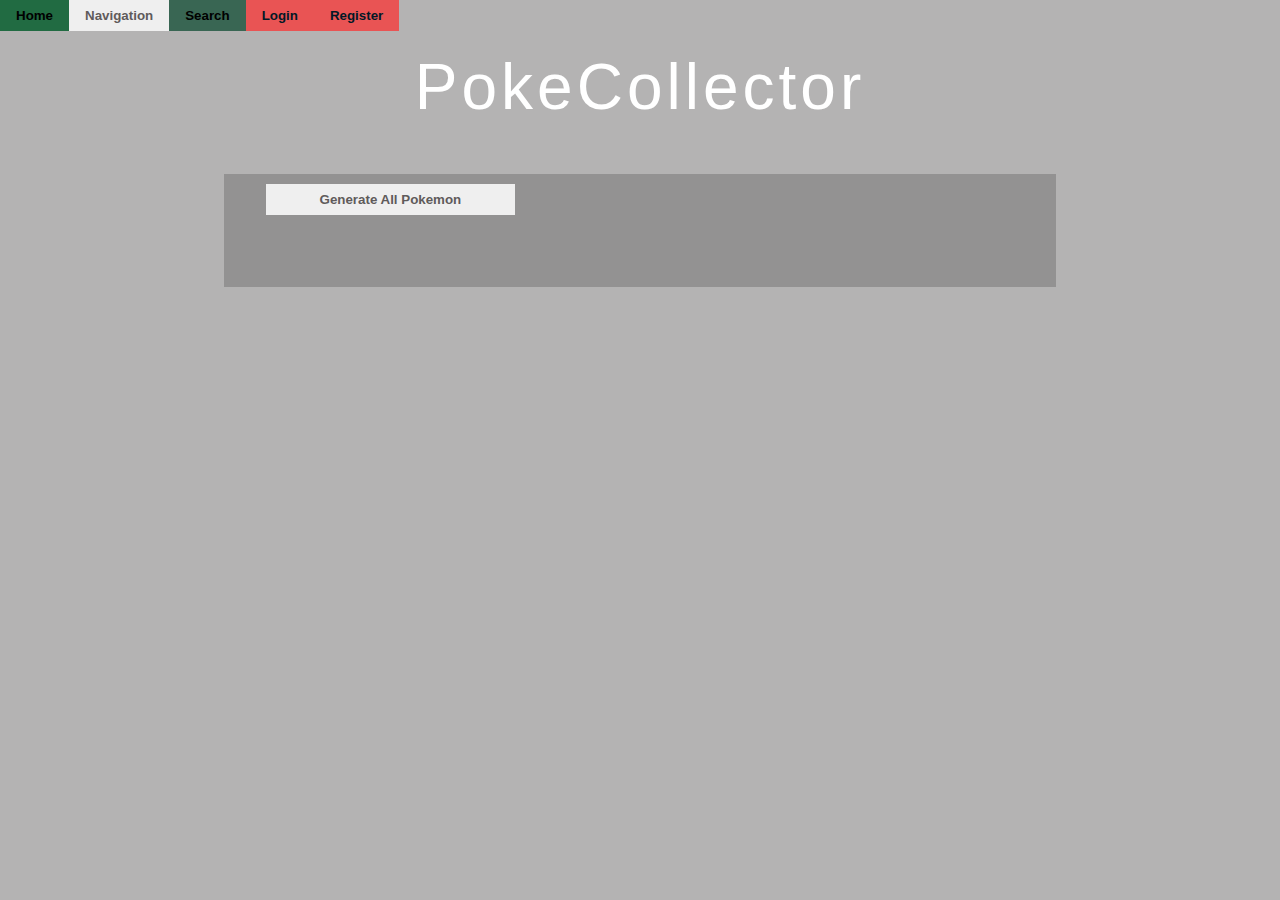
<file: src/main/Webapp/index.html>
<!DOCTYPE html>
<html lang="en">
<head>
    <meta charset="UTF-8">
    <meta name="viewport" content="width=device-width, initial-scale=1.0">
    <meta http-equiv="X-UA-Compatible" content="ie=edge">
    <title>PokeCollector</title>
    <script src="JS/index.js"></script>
    <link rel="stylesheet" href="CSS/main.css">
</head>
<body>
    <div class="navbar">
        <div class="bar">
            <button id="home"         name="home"         class="bar-item highlightButton" onclick="window.location.reload();"             type="button">Home</button>
            <button id="navigation"   name="navigation"   class="bar-item"                 onclick="location.href='/HTML/navigation.html'" type="button">Navigation</button >
            <button id="search-btn"   name="search-btn"   class="bar-item search-item"     onclick="location.href='/HTML/search.html'"     type="button">Search</button>
            <button id="login-btn"    name="login-btn"    class="bar-item logoutButton"    onclick="location.href='/login'"                type="button">Login</button>
            <button id="register-btn" name="register-btn" class="bar-item logoutButton"    onclick="location.href='/HTML/register.html'"   type="button">Register</button>
            <button id="delete-btn"   name="delete-btn"   class="bar-item logoutButton">Delete</button>
        </div>
    </div>
    <div id="header" style="padding:50px 16px">
        <h1 class="jumbo" id="header-text">PokeCollector</h1>
    </div>
    <div class="pokemon-dex">
        <div id="container">
            <div id="poke-container" class="ui cards">
                <div class="Button">
                    <button id="generate-all-pokemon" name="generate-all-pokemon" class="globalButton">Generate All Pokemon</button>
                </div>
            </div>
        </div>
    </div>
</body>
</html>
</file>
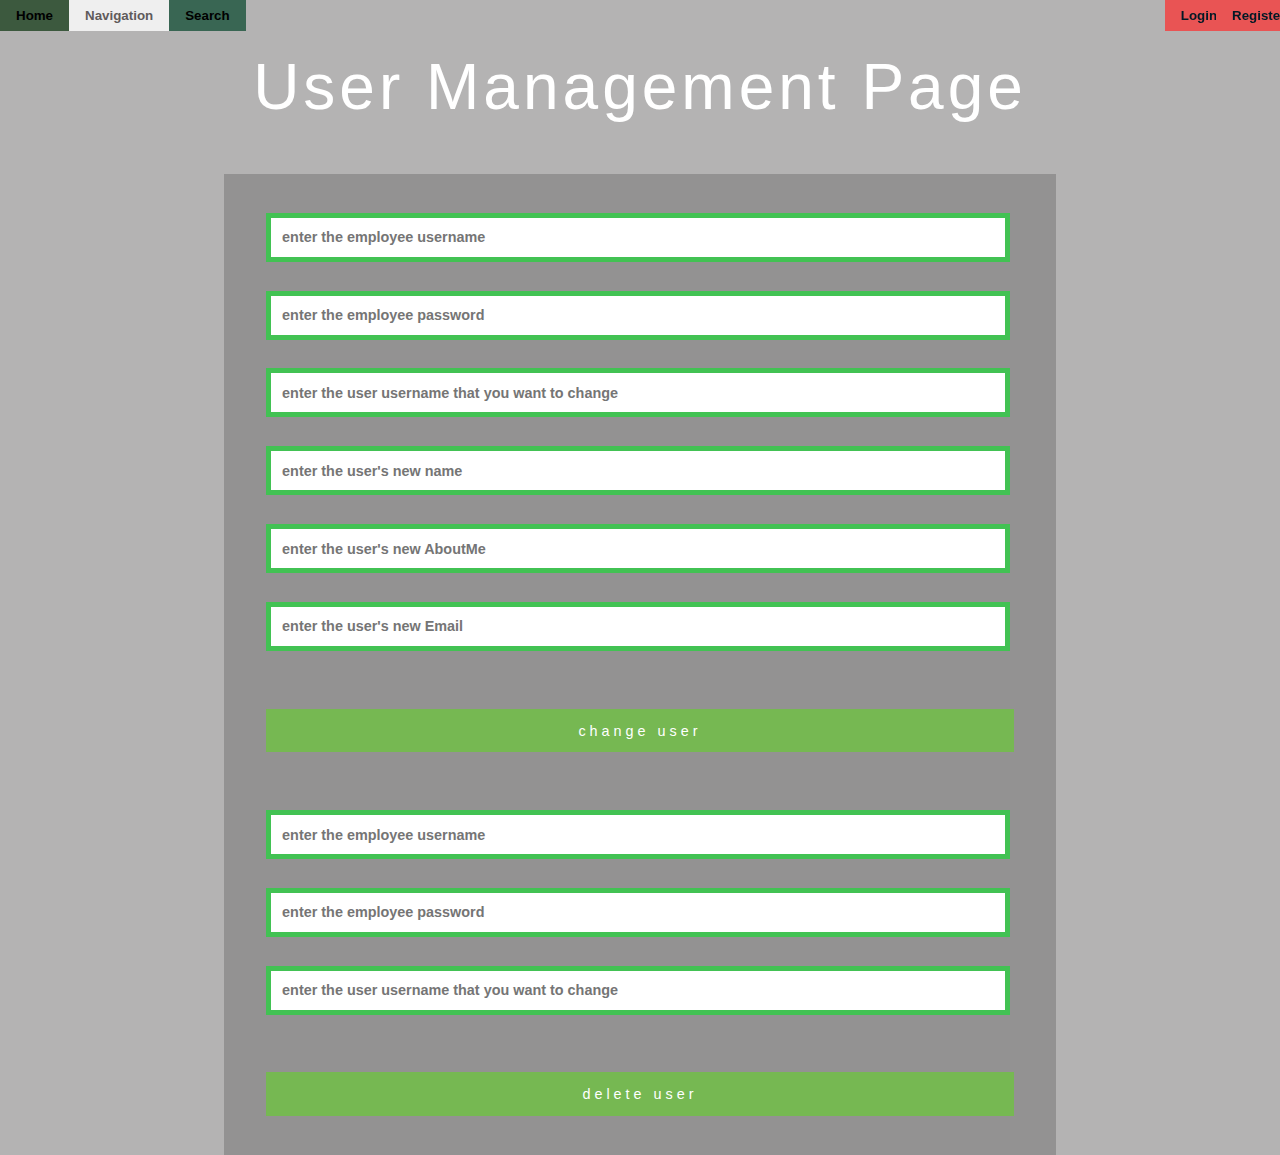
<file: src/main/Webapp/HTML/manageUsers.html>
<!DOCTYPE html>
<html lang="en">
<head>
  <meta charset="UTF-8">
  <title>PokeCollector-User Management page</title>
  <link href="../CSS/form.css" rel="stylesheet" type="text/css" media="all" />
</head>
<body>
<div class="navbar">
  <div class="bar">
    <button id="home"         name="home"         class="bar-item"                 onclick="location.href='/index.html'"           type="button">Home</button>
    <button id="navigation"   name="navigation"   class="bar-item"                 onclick="location.href='/HTML/navigation.html'" type="button">Navigation</button>
    <button id="search-btn"   name="search-btn"   class="bar-item search-item"     onclick="location.href='/HTML/search.html'"     type="button">Search</button>
    <button id="login-btn"    name="login-btn"    class="bar-item logoutButton"    onclick="location.href='/login'"                type="button">Login</button>
    <button id="register-btn" name="register-btn" class="bar-item logoutButton"    onclick="location.href='/HTML/register.html'"   type="button">Register</button>
    <button id="delete-btn"   name="delete-btn"   class="bar-item logoutButton">Delete</button>
  </div>
</div>
<div id="header" style="padding:50px 16px">
  <h1 class="jumbo" id="header-text">User Management page</h1>
</div>
<div class="pokemon-dex">
  <div id="container">
    <div id="poke-container" class="ui cards">
      <form id="POSTUserManageForm" method="post">
        <input class="text" type="text"  id="employeeUsername" name="employeeUsername" placeholder="enter the employee username" required="">
        <input class="text" type="password"  id="employeePassword" name="employeePassword" placeholder="enter the employee password" required="">
        <input class="text" type="text"  id="userUsername" name="userUsername" placeholder="enter the user username that you want to change" required="">
        <input class="text" type="text"  id="userName" name="userName" placeholder="enter the user's new name" required="">
        <input class="text" type="text"  id="userAboutMe" name="userAboutMe" placeholder="enter the user's new AboutMe" required="">
        <input class="text" type="text"  id="userEmail" name="userEmail" placeholder="enter the user's new Email" required="">
        <input type="button" value="change user" name="change" id="change">
      </form>

      <form id="DELETEUserManageForm" method="post">
        <input class="text" type="text"  id="employeeUsername1" name="employeeUsername" placeholder="enter the employee username" required="">
        <input class="text" type="password"  id="employeePassword1" name="employeePassword" placeholder="enter the employee password" required="">
        <input class="text" type="text"  id="userUsername1" name="userUsername" placeholder="enter the user username that you want to change" required="">
        <input type="button" value="delete user" name="delete" id="delete">
      </form>
    </div>
  </div>
</div>
<script>
  document.querySelector("#change").addEventListener("click", function(){
    var formData = new FormData(document.querySelector("#POSTUserManageForm"));
    var encData = new URLSearchParams(formData.entries());

    fetch("/api/emp/change/", {
      method: "POST", body: encData
    })
            .then(response => Promise.all([response.status, response.json()]))
            .then(function ([status, myJson]) {
              if (status == 200) {
                alert(myJson)
              } else {
                console.log("status was " + status)
              }
            }).catch(error => console.log(error.message));
  });
  document.querySelector("#delete").addEventListener("click", function(){
    var formData = new FormData(document.querySelector("#DELETEUserManageForm"));
    var encData = new URLSearchParams(formData.entries());

    fetch("/api/emp/remove/", {
      method: "POST", body: encData
    })
            .then(response => Promise.all([response.status, response.json()]))
            .then(function ([status, myJson]) {
              if (status == 200) {
                alert(myJson)
              } else {
                console.log("status was " + status)
              }
            }).catch(error => console.log(error.message));
  });
</script>
</body>
</html>
</file>
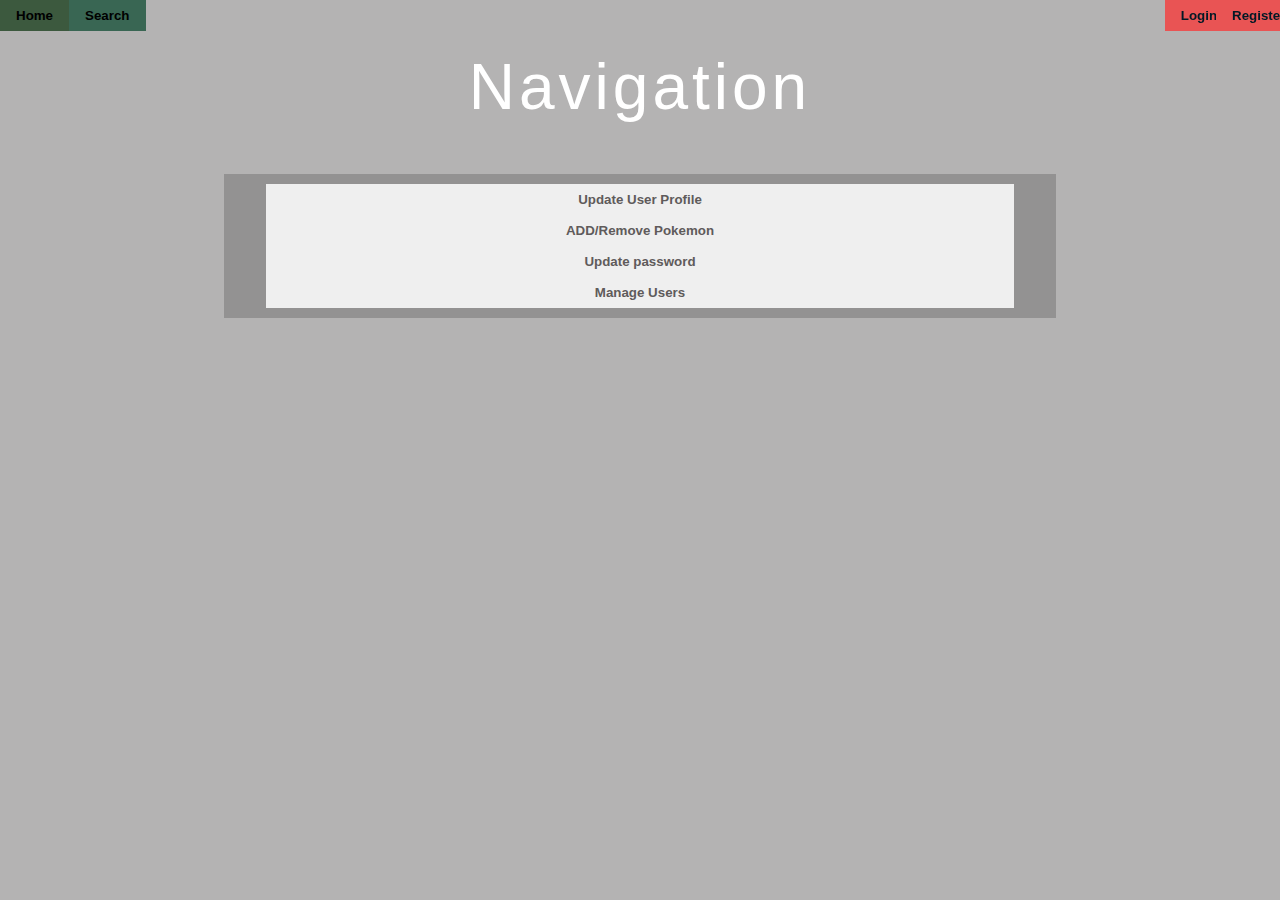
<file: src/main/Webapp/HTML/navigation.html>
<!DOCTYPE html>
<html lang="en">
<head>
    <meta charset="UTF-8">
    <title>PokeCollector-Navigation page</title>
    <link rel="stylesheet" href="../CSS/form.css">
</head>
<body>
<div class="navbar">
    <div class="bar">
        <button id="home"         name="home"         class="bar-item"                 onclick="location.href='/index.html'"         type="button">Home</button>
        <button id="search-btn"   name="search-btn"   class="bar-item search-item"     onclick="location.href='/HTML/search.html'"   type="button">Search</button>
        <button id="login-btn"    name="login-btn"    class="bar-item logoutButton"    onclick="location.href='/login'"              type="button">Login</button>
        <button id="register-btn" name="register-btn" class="bar-item logoutButton"    onclick="location.href='/HTML/register.html'" type="button">Register</button>
    </div>
</div>
<div id="header" style="padding:50px 16px">
    <h1 class="jumbo" id="header-text">Navigation</h1>
</div>
<div class="pokemon-dex">
    <div id="container">
        <div id="poke-container" class="ui cards">
            <div class="Button">
<!--                <button id="view-btn"        name="view-btn"        class="globalButton" onclick="location.href='/HTML/viewPokemon.html'" type="button">View Pokemon</button>-->
                <button id="update-btn"      name="update-btn"      class="globalButton" onclick="location.href='/HTML/update.html'" type="button">Update User Profile</button>
<!--                <button id="profile-btn"     name="profile-btn"     class="globalButton" onclick="location.href='/HTML/profile.html'" type="button">View Profile</button>-->
                <button id="pokemon-btn"     name="pokemon-btn"     class="globalButton" onclick="location.href='/HTML/pokemon.html'" type="button">ADD/Remove Pokemon</button>
                <button id="password-btn"    name="password-btn"    class="globalButton" onclick="location.href='/HTML/password.html'" type="button">Update password</button>
                <button id="manageUsers-btn" name="manageUsers-btn" class="globalButton" onclick="location.href='/HTML/manageUsers.html'" type="button">Manage Users</button>
            </div>
        </div>
    </div>
</div>
</body>
</html>
</file>
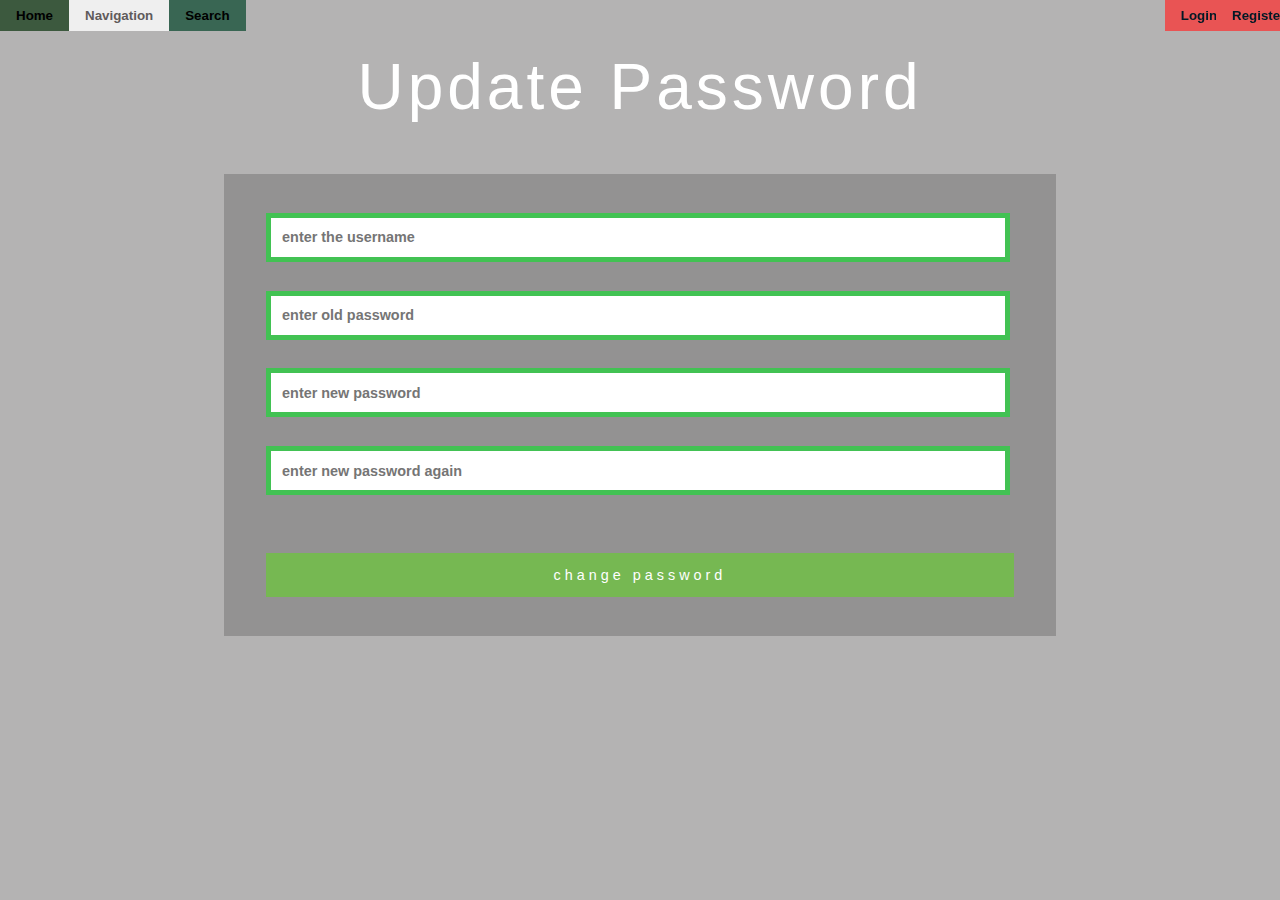
<file: src/main/Webapp/HTML/password.html>
<!DOCTYPE html>
<html lang="en">
<head>
    <meta charset="UTF-8">
    <title>PokeCollector - Password Update</title>
    <link rel="stylesheet" href="../CSS/form.css">
</head>
<body>
<div class="navbar">
    <div class="bar">
        <button id="home"         name="home"         class="bar-item"                 onclick="location.href='/index.html'"           type="button">Home</button>
        <button id="navigation"   name="navigation"   class="bar-item"                 onclick="location.href='/HTML/navigation.html'" type="button">Navigation</button>
        <button id="search-btn"   name="search-btn"   class="bar-item search-item"     onclick="location.href='/HTML/search.html'"     type="button">Search</button>
        <button id="login-btn"    name="login-btn"    class="bar-item logoutButton"    onclick="location.href='/login'"                type="button">Login</button>
        <button id="register-btn" name="register-btn" class="bar-item logoutButton"    onclick="location.href='/HTML/register.html'"   type="button">Register</button>
        <button id="delete-btn"   name="delete-btn"   class="bar-item logoutButton">Delete</button>
    </div>
</div>
<div id="header" style="padding:50px 16px">
    <h1 class="jumbo" id="header-text">Update Password</h1>
</div>
<div class="pokemon-dex">
    <div id="container">
        <div id="poke-container" class="ui cards">
            <form id="POSTPassChange" method="post">
                <input class="text" type="text"      id="username"     name="username" placeholder="enter the username" required="">
                <input class="text" type="password"  id="oldPassword"  name="oldPassword" placeholder="enter old password" required="">
                <input class="text" type="password"  id="newPassword1" name="newPassword1" placeholder="enter new password" required="">
                <input class="text" type="password"  id="newPassword2" name="newPassword2" placeholder="enter new password again" required="">
                <input type="button" value="change password" name="submit" id="submit">
            </form>
        </div>
    </div>
</div>
<script>
    document.querySelector("#submit").addEventListener("click", function(){
        var formData = new FormData(document.querySelector("#POSTPassChange"));
        var encData = new URLSearchParams(formData.entries());

        fetch("/api/user/passChange/", {
            method: "POST", body: encData
        })
            .then(response => Promise.all([response.status, response.json()]))
            .then(function ([status, myJson]) {
                if (status == 200) {
                    alert(myJson)
                } else {
                    console.log("status was " + status)
                }
            }).catch(error => console.log(error.message));
    });
</script>
</body>
</html>
</file>
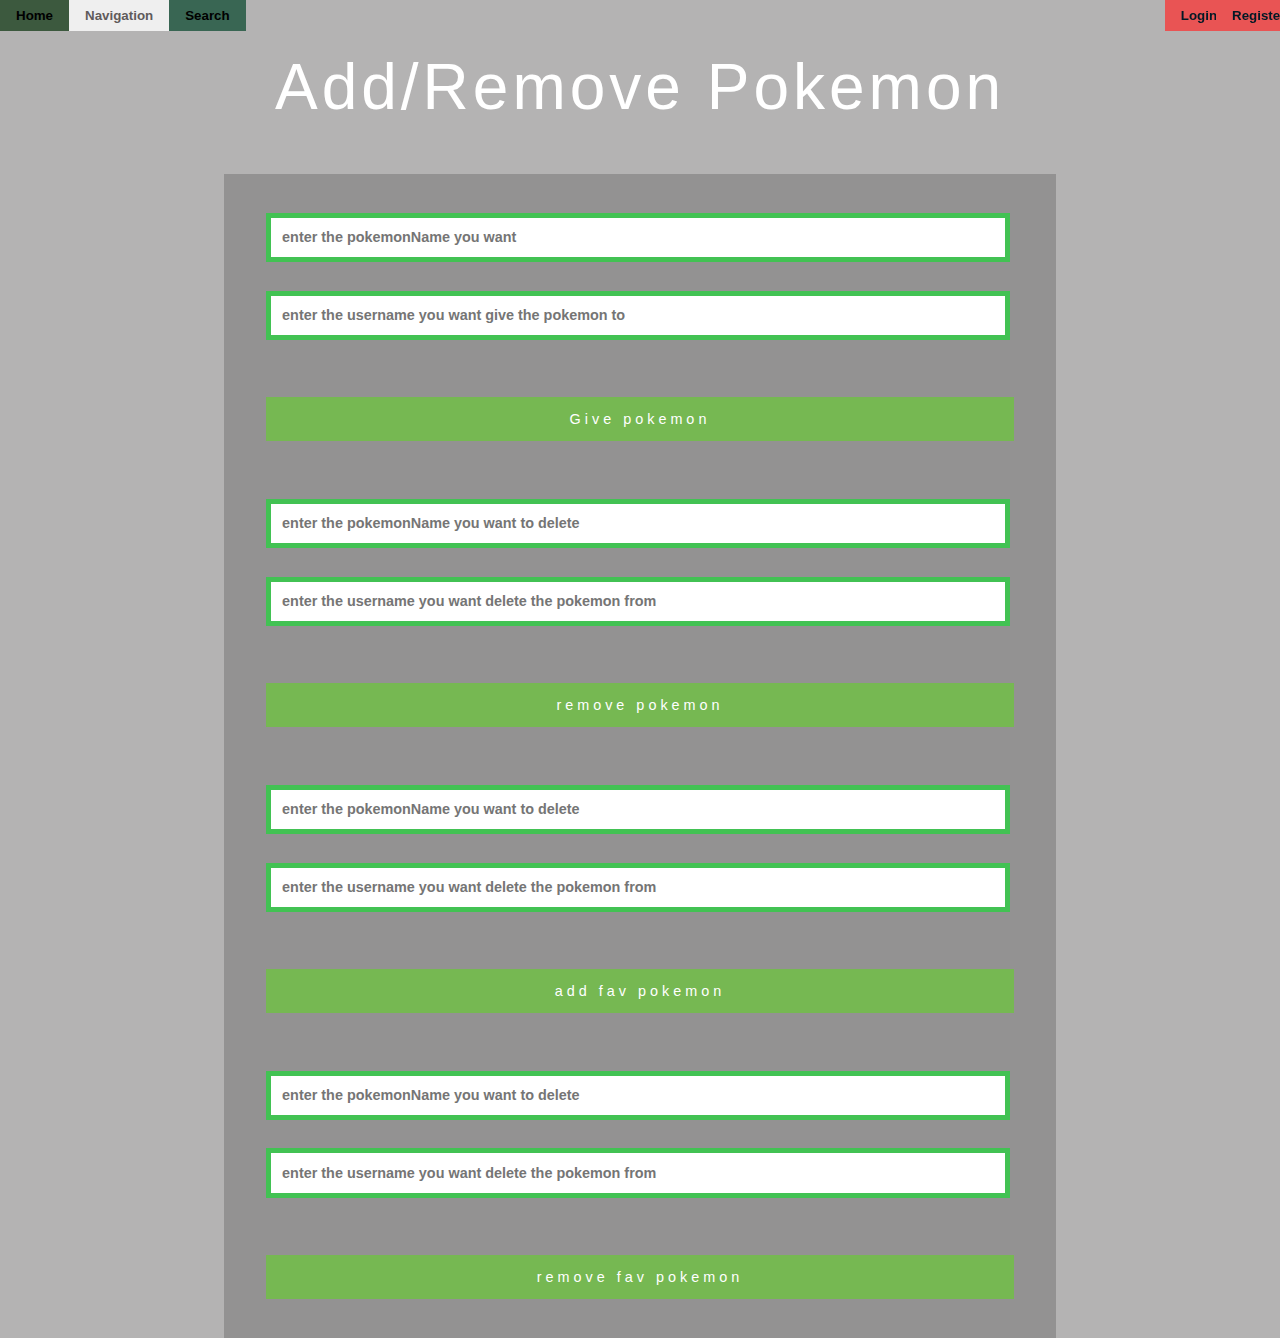
<file: src/main/Webapp/HTML/pokemon.html>
<!DOCTYPE html>
<html lang="en">
<head>
    <meta charset="UTF-8">
    <title>PokeCollector - Pokemon</title>
    <link rel="stylesheet" href="../CSS/form.css">
</head>
<body>
<div class="navbar">
  <div class="bar">
    <button id="home"         name="home"         class="bar-item"                 onclick="location.href='/index.html'"           type="button">Home</button>
    <button id="navigation"   name="navigation"   class="bar-item"                 onclick="location.href='/HTML/navigation.html'" type="button">Navigation</button>
    <button id="search-btn"   name="search-btn"   class="bar-item search-item"     onclick="location.href='/HTML/search.html'"     type="button">Search</button>
    <button id="login-btn"    name="login-btn"    class="bar-item logoutButton"    onclick="location.href='/login'"                type="button">Login</button>
    <button id="register-btn" name="register-btn" class="bar-item logoutButton"    onclick="location.href='/HTML/register.html'"   type="button">Register</button>
    <button id="delete-btn"   name="delete-btn"   class="bar-item logoutButton">Delete</button>
  </div>
</div>
<div id="header" style="padding:50px 16px">
  <h1 class="jumbo" id="header-text">Add/Remove Pokemon</h1>
</div>
<div class="pokemon-dex">
  <div id="container">
    <div id="poke-container" class="ui cards">
      <form id="POSTPokemonForm" method="post">
        <input class="text" type="text"  id="pokemonName" name="pokemonName" placeholder="enter the pokemonName you want" required="">
        <input class="text" type="text"  id="username" name="username" placeholder="enter the username you want give the pokemon to" required="">
        <input type="button" value="Give pokemon" name="give" id="give">
      </form>
      <form id="DELETEPokemonForm" method="post">
        <input class="text" type="text"  id="deletePokemonName" name="deletePokemonName" placeholder="enter the pokemonName you want to delete" required="">
        <input class="text" type="text"  id="deleteUsername" name="deleteUsername" placeholder="enter the username you want delete the pokemon from" required="">
        <input type="button" value="remove pokemon" name="delete" id="delete">
      </form>
      <form id="POSTPokemonFavForm" method="post">
        <input class="text" type="text"  id="PokemonNameFav" name="deletePokemonName" placeholder="enter the pokemonName you want to delete" required="">
        <input class="text" type="text"  id="UsernameFav" name="deleteUsername" placeholder="enter the username you want delete the pokemon from" required="">
        <input type="button" value="add fav pokemon" name="fav" id="fav">
      </form>
      <form id="DELETEPokemonFavForm" method="post">
        <input class="text" type="text"  id="deletePokemonNameFav" name="deletePokemonName" placeholder="enter the pokemonName you want to delete" required="">
        <input class="text" type="text"  id="deleteUsernameFav" name="deleteUsername" placeholder="enter the username you want delete the pokemon from" required="">
        <input type="button" value="remove fav pokemon" name="favDel" id="favDel">
      </form>
    </div>
  </div>
</div>
<script>
  document.querySelector("#give").addEventListener("click", function(){
    var formData = new FormData(document.querySelector("#POSTPokemonForm"));
    var encData = new URLSearchParams(formData.entries());

    fetch("/api/pokemon/add/", {
      method: "POST", body: encData
    })
            .then(response => Promise.all([response.status, response.json()]))
            .then(function ([status, myJson]) {
              if (status == 200) {
                alert('done')
              } else {
                console.log("status was " + status)
              }
            }).catch(error => console.log(error.message));
  });
  document.querySelector("#delete").addEventListener("click", function(){
    var formData = new FormData(document.querySelector("#DELETEPokemonForm"));
    var encData = new URLSearchParams(formData.entries());

    fetch("/api/pokemon/remove/", {
      method: "POST", body: encData
    })
            .then(response => Promise.all([response.status, response.json()]))
            .then(function ([status, myJson]) {
              if (status == 200) {
                alert('done')
              } else {
                console.log("status was " + status)
              }
            }).catch(error => console.log(error.message));
  });
  document.querySelector("#fav").addEventListener("click", function(){
    var formData = new FormData(document.querySelector("#POSTPokemonFavForm"));
    var encData = new URLSearchParams(formData.entries());

    fetch("/api/pokemon/addFav/", {
      method: "POST", body: encData
    })
            .then(response => Promise.all([response.status, response.json()]))
            .then(function ([status, myJson]) {
              if (status == 200) {
                alert('done')
              } else {
                console.log("status was " + status)
              }
            }).catch(error => console.log(error.message));
  });
  document.querySelector("#favDel").addEventListener("click", function(){
    var formData = new FormData(document.querySelector("#DELETEPokemonFavForm"));
    var encData = new URLSearchParams(formData.entries());

    fetch("/api/pokemon/removeFav/", {
      method: "POST", body: encData
    })
            .then(response => Promise.all([response.status, response.json()]))
            .then(function ([status, myJson]) {
              if (status == 200) {
                alert('done')
              } else {
                console.log("status was " + status)
              }
            }).catch(error => console.log(error.message));
  });
</script>
</body>
</html>
</file>
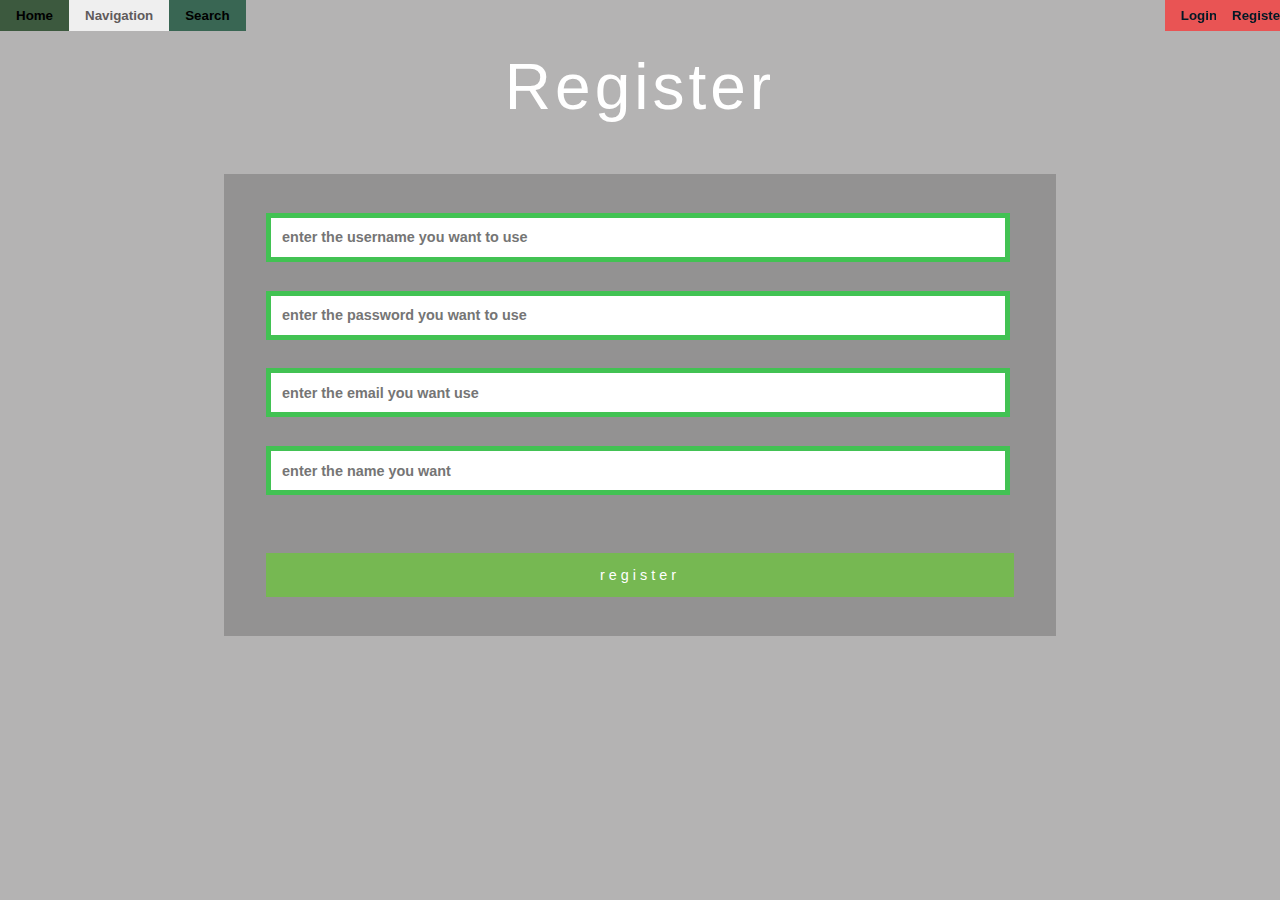
<file: src/main/Webapp/HTML/profile.html>
<!DOCTYPE html>
<html lang="en">
<head>
    <meta charset="UTF-8">
    <title>PokeCollector - view profile</title>
    <link rel="stylesheet" href="../CSS/form.css">
</head>
<body>
<div class="navbar">
    <div class="bar">
        <button id="home"         name="home"         class="bar-item"                 onclick="location.href='/index.html'"           type="button">Home</button>
        <button id="navigation"   name="navigation"   class="bar-item"                 onclick="location.href='/HTML/navigation.html'" type="button">Navigation</button>
        <button id="search-btn"   name="search-btn"   class="bar-item search-item"     onclick="location.href='/HTML/search.html'"     type="button">Search</button>
        <button id="login-btn"    name="login-btn"    class="bar-item logoutButton"    onclick="location.href='/login'"                type="button">Login</button>
        <button id="register-btn" name="register-btn" class="bar-item logoutButton"    onclick="location.href='/HTML/register.html'"   type="button">Register</button>
        <button id="delete-btn"   name="delete-btn"   class="bar-item logoutButton">Delete</button>
    </div>
</div>
<div id="header" style="padding:50px 16px">
    <h1 class="jumbo" id="header-text">Register</h1>
</div>
<div class="pokemon-dex">
    <div id="container">
        <div id="poke-container" class="ui cards">
            <form id="POSTRegisterForm" method="post">
                <input class="text" type="text"      id="username" name="username" placeholder="enter the username you want to use" required="">
                <input class="text" type="password"  id="password" name="password" placeholder="enter the password you want to use" required="">
                <input class="text" type="text"      id="email" name="email" placeholder="enter the email you want use" required="">
                <input class="text" type="text"      id="name" name="name" placeholder="enter the name you want" required="">
                <input type="button" value="register" name="register" id="register">
            </form>
        </div>
    </div>
</div>
<script>
    document.querySelector("#register").addEventListener("click", function(){
        var formData = new FormData(document.querySelector("#POSTRegisterForm"));
        var encData = new URLSearchParams(formData.entries());

        fetch("/api/user/create/", {
            method: "POST", body: encData
        })
            .then(response => Promise.all([response.status, response.json()]))
            .then(function ([status, myJson]) {
                if (status == 200) {
                    alert(myJson)
                } else {
                    console.log("status was " + status)
                }
            }).catch(error => console.log(error.message));
    });
</script>
</body>
</html>
</file>
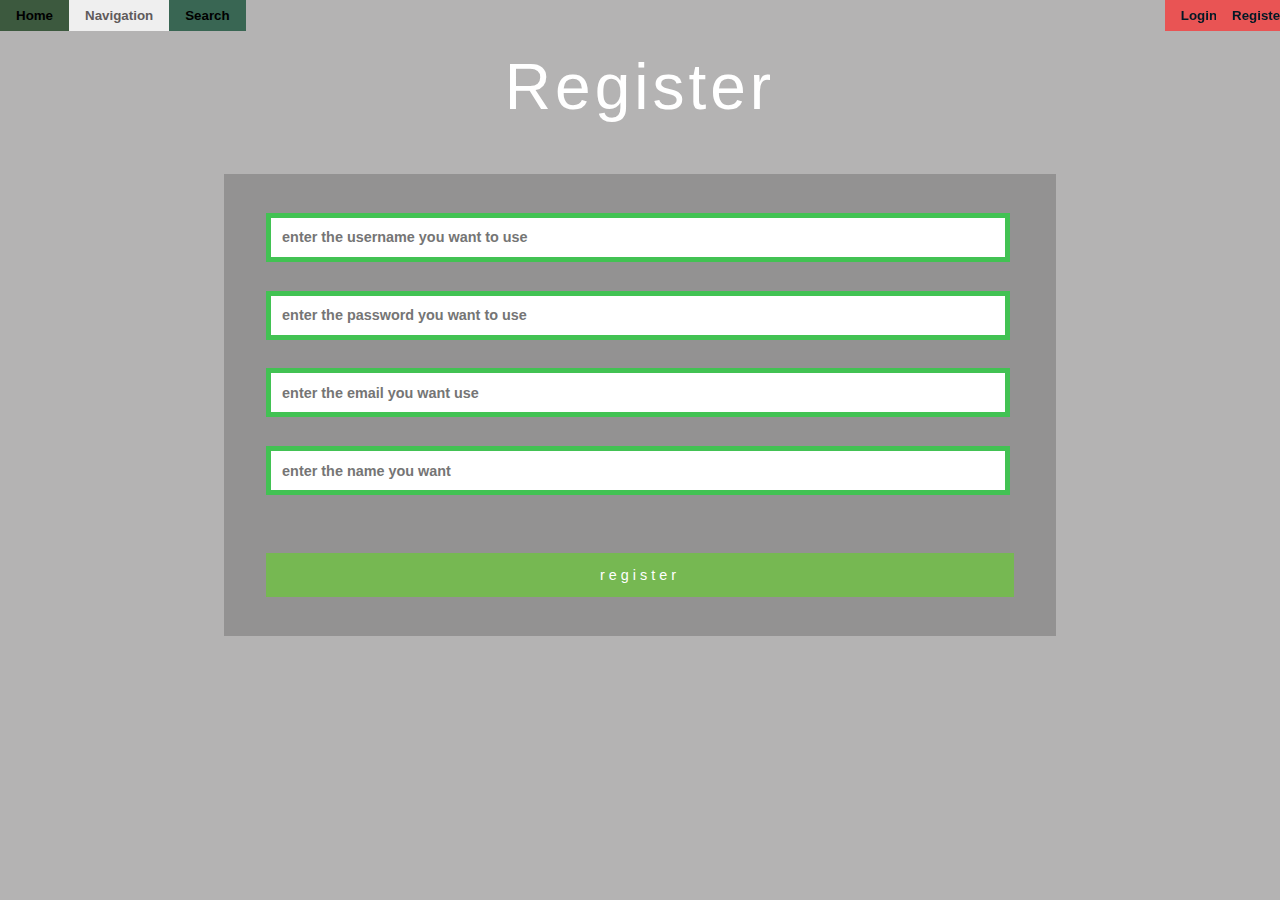
<file: src/main/Webapp/HTML/register.html>
<!DOCTYPE html>
<html lang="en">
<head>
    <meta charset="UTF-8">
    <title>PokeCollector - Registration</title>
    <link rel="stylesheet" href="../CSS/form.css">
</head>
<body>
<div class="navbar">
    <div class="bar">
        <button id="home"         name="home"         class="bar-item"                 onclick="location.href='/index.html'"           type="button">Home</button>
        <button id="navigation"   name="navigation"   class="bar-item"                 onclick="location.href='/HTML/navigation.html'" type="button">Navigation</button>
        <button id="search-btn"   name="search-btn"   class="bar-item search-item"     onclick="location.href='/HTML/search.html'"     type="button">Search</button>
        <button id="login-btn"    name="login-btn"    class="bar-item logoutButton"    onclick="location.href='/login'"                type="button">Login</button>
        <button id="register-btn" name="register-btn" class="bar-item logoutButton"    onclick="location.href='/HTML/register.html'"   type="button">Register</button>
        <button id="delete-btn"   name="delete-btn"   class="bar-item logoutButton">Delete</button>
    </div>
</div>
<div id="header" style="padding:50px 16px">
    <h1 class="jumbo" id="header-text">Register</h1>
</div>
<div class="pokemon-dex">
    <div id="container">
        <div id="poke-container" class="ui cards">
            <form id="POSTRegisterForm" method="post">
                <input class="text" type="text"      id="username" name="username" placeholder="enter the username you want to use" required="">
                <input class="text" type="password"  id="password" name="password" placeholder="enter the password you want to use" required="">
                <input class="text" type="text"      id="email" name="email" placeholder="enter the email you want use" required="">
                <input class="text" type="text"      id="name" name="name" placeholder="enter the name you want" required="">
                <input type="button" value="register" name="register" id="register">
            </form>
        </div>
    </div>
</div>
<script>
    document.querySelector("#register").addEventListener("click", function(){
        var formData = new FormData(document.querySelector("#POSTRegisterForm"));
        var encData = new URLSearchParams(formData.entries());

        fetch("/api/user/create/", {
            method: "POST", body: encData
        })
            .then(response => Promise.all([response.status, response.json()]))
            .then(function ([status, myJson]) {
                if (status == 200) {
                    alert(myJson)
                } else {
                    console.log("status was " + status)
                }
            }).catch(error => console.log(error.message));
    });
</script>
</body>
</html>
</file>
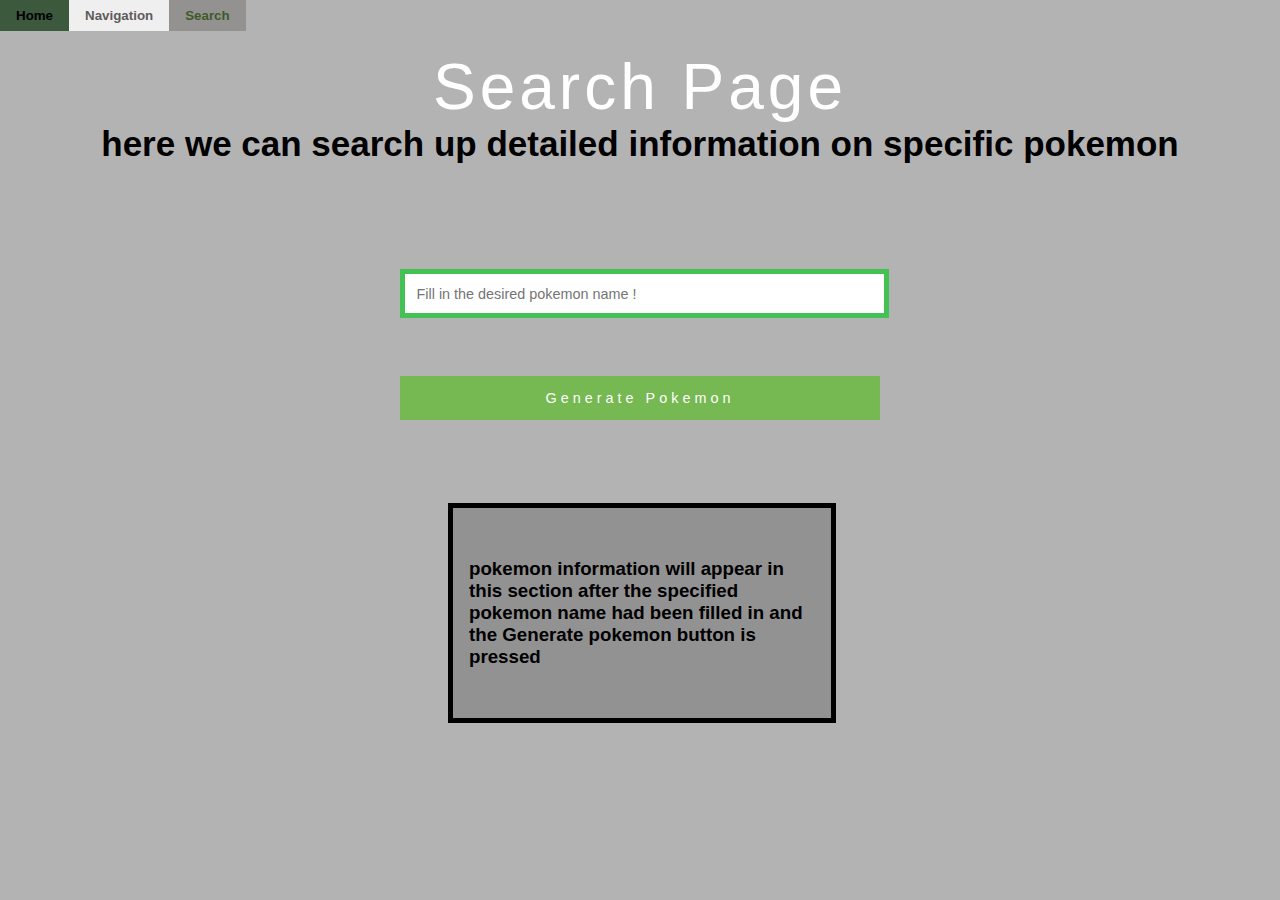
<file: src/main/Webapp/HTML/search.html>
<!DOCTYPE html>
<html lang="en">
<head>
    <meta charset="UTF-8">
    <meta name="viewport" content="width=device-width, initial-scale=1.0">
    <meta http-equiv="X-UA-Compatible" content="ie=edge">
    <title>PokeCollector - Search</title>
    <script src="../JS/search.js"></script>
    <link rel="stylesheet" href="../CSS/main.css">
</head>
<body>
    <div class="navbar">
        <div class="bar">
            <button id="home"       name="home"       class="bar-item"                 onclick="location.href='/index.html'" type="button">Home</button>
            <button id="navigation" name="navigation" class="bar-item"                 onclick="location.href='/HTML/navigation.html'" type="button">Navigation</button>
            <button id="search-btn" name="search-btn" class="bar-item highlightButton" onclick="window.location.reload();" type="button">Search</button>
            <button id="delete-btn" name="search-btn" class="bar-item logoutButton">Delete</button>
        </div>
    </div>
    <div id="header" style="padding:50px 16px">
        <h1 class="jumbo" id="header-text">Search page</h1>
        <h5 class="boldy" id="below-header-text" style="text-align: center;">here we can search up detailed information on specific pokemon</h5>
    </div>
    <div class="form">
        <form id="searchForm" name="searchForm" method="post" style="/*noinspection CssInvalidPropertyValue*/margin: 55px 80px;">
            <h1 class="jumbo" id="box-text"> </h1>
            <label>
                <input class="pokename" type="text" name="pokename" placeholder="Fill in the desired pokemon name !">
            </label>
            <input id="generate-pokemon" name="generate-pokemon" type="button" value="Generate Pokemon">
        </form>
    </div>
    <div class="pokemon-search">
        <div id="container">
            <div id="search-container" class="search-container border" style="padding:50px 16px">
                <h3>pokemon information will appear in this section after the specified pokemon name had been filled in and the Generate pokemon button is pressed</h3>
            </div>
        </div>
    </div>
</body>
</html>
</file>
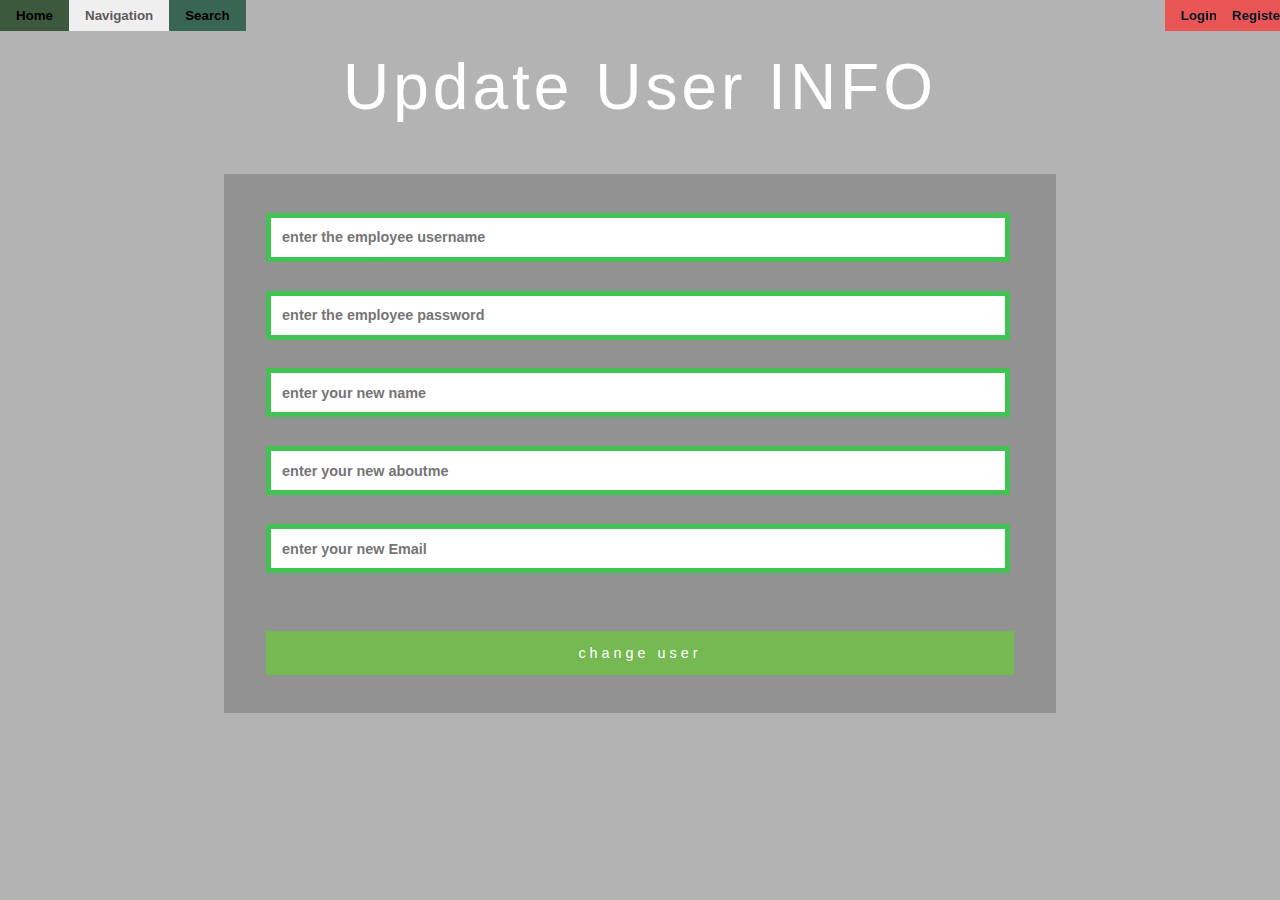
<file: src/main/Webapp/HTML/update.html>
<!DOCTYPE html>
<html lang="en">
<head>
    <meta charset="UTF-8">
    <title>PokeCollector - Update Profile</title>
    <link rel="stylesheet" href="../CSS/form.css">
</head>
<body>
<div class="navbar">
    <div class="bar">
        <button id="home"         name="home"         class="bar-item"                 onclick="location.href='/index.html'"           type="button">Home</button>
        <button id="navigation"   name="navigation"   class="bar-item"                 onclick="location.href='/HTML/navigation.html'" type="button">Navigation</button>
        <button id="search-btn"   name="search-btn"   class="bar-item search-item"     onclick="location.href='/HTML/search.html'"     type="button">Search</button>
        <button id="login-btn"    name="login-btn"    class="bar-item logoutButton"    onclick="location.href='/login'"                type="button">Login</button>
        <button id="register-btn" name="register-btn" class="bar-item logoutButton"    onclick="location.href='/HTML/register.html'"   type="button">Register</button>
        <button id="delete-btn"   name="delete-btn"   class="bar-item logoutButton">Delete</button>
    </div>
</div>
<div id="header" style="padding:50px 16px">
    <h1 class="jumbo" id="header-text">Update User INFO</h1>
</div>
<div class="pokemon-dex">
    <div id="container">
        <div id="poke-container" class="ui cards">
            <form id="POSTUserManageForm" method="post">
                <input class="text" type="text"  id="username" name="username" placeholder="enter the employee username" required="">
                <input class="text" type="password"  id="password" name="password" placeholder="enter the employee password" required="">
                <input class="text" type="text"  id="name" name="name" placeholder="enter your new name" required="">
                <input class="text" type="text"  id="userAboutMe" name="userAboutMe" placeholder="enter your new aboutme" required="">
                <input class="text" type="text"  id="userEmail" name="userEmail" placeholder="enter your new Email" required="">
                <input type="button" value="change user" name="change" id="change">
            </form>
        </div>
    </div>
</div>
<script>
    document.querySelector("#change").addEventListener("click", function(){
        var formData = new FormData(document.querySelector("#POSTUserManageForm"));
        var encData = new URLSearchParams(formData.entries());

        fetch("/api/user/change/", {
            method: "POST", body: encData
        })
            .then(response => Promise.all([response.status, response.json()]))
            .then(function ([status, myJson]) {
                if (status == 200) {
                    alert(myJson)
                } else {
                    console.log("status was " + status)
                }
            }).catch(error => console.log(error.message));
    });
</script>
</body>
</html>
</file>
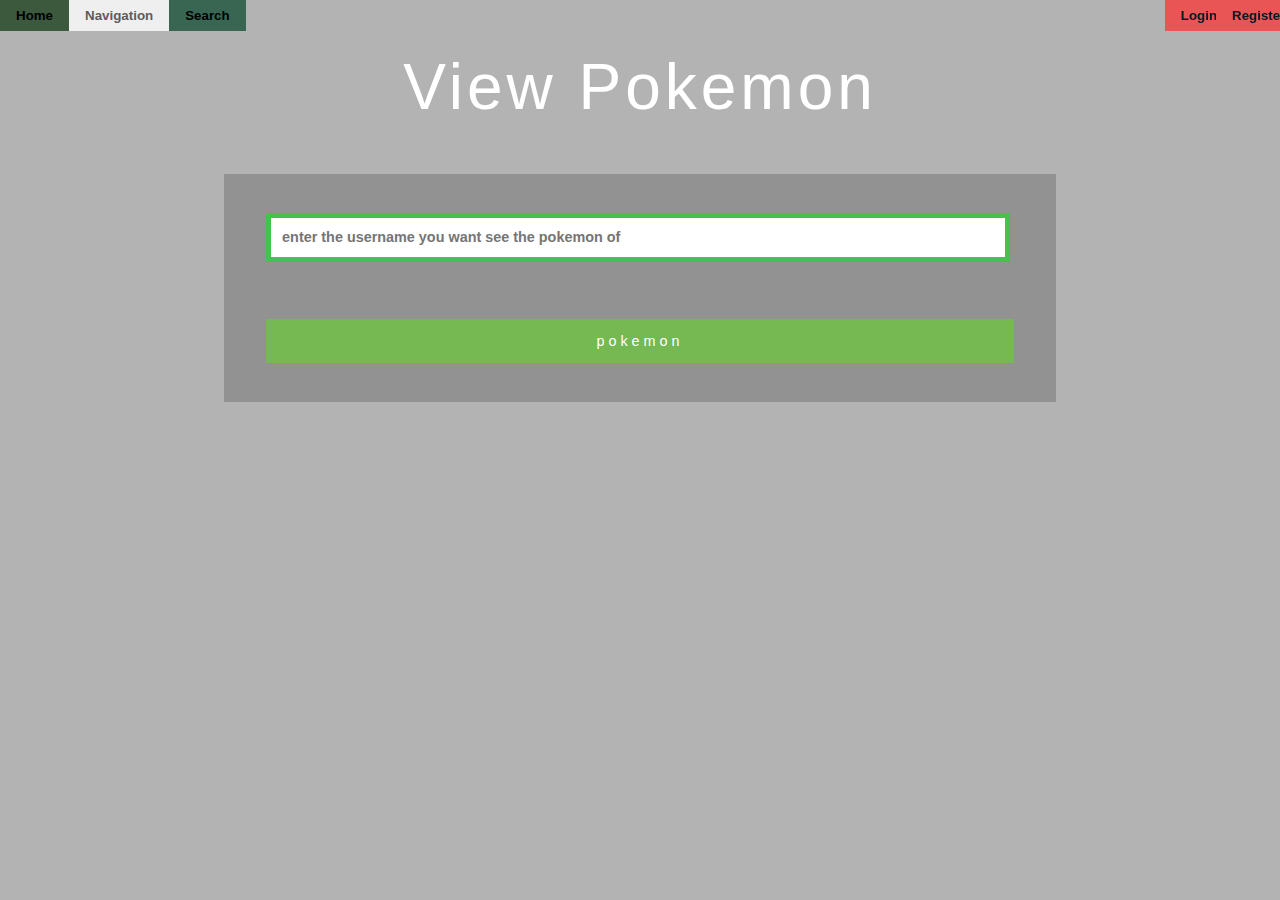
<file: src/main/Webapp/HTML/viewPokemon.html>
<!DOCTYPE html>
<html lang="en">
<head>
    <meta charset="UTF-8">
    <title>PokeCollector - View</title>
    <link href="../CSS/form.css" rel="stylesheet">
</head>
<body>
<div class="navbar">
    <div class="bar">

        <button class="bar-item" id="home" name="home" onclick="location.href='/index.html'" type="button">Home</button>
        <button class="bar-item" id="navigation" name="navigation" onclick="location.href='/HTML/navigation.html'"
                type="button">Navigation
        </button>
        <button class="bar-item search-item" id="search-btn" name="search-btn"
                onclick="location.href='/HTML/search.html'" type="button">Search
        </button>
        <button class="bar-item logoutButton" id="login-btn" name="login-btn" onclick="location.href='/login'"
                type="button">Login
        </button>
        <button class="bar-item logoutButton" id="register-btn" name="register-btn"
                onclick="location.href='/HTML/register.html'" type="button">Register
        </button>
        <button class="bar-item logoutButton" id="delete-btn" name="delete-btn">Delete</button>
    </div>
</div>
<div id="header" style="padding:50px 16px">
    <h1 class="jumbo" id="header-text">View Pokemon</h1>
</div>
<div class="pokemon-dex">
    <div id="container">
        <div id="poke-container" class="ui cards">
            <form id="GETPokemonForm" method="post">
                <input class="text" type="text"  id="username" name="username" placeholder="enter the username you want see the pokemon of" required="">
                <input type="button" value="pokemon" name="get" id="get">
            </form>
        </div>
    </div>
</div>
<script>
    document.querySelector("#get").addEventListener("click", function(){
        var formData = new FormData(document.querySelector("#GETPokemonForm"));
        var encData = new URLSearchParams(formData.entries());

        fetch("/api/pokemon/view/", {
            method: "POST", body: encData
        })
            .then(response => Promise.all([response.status, response.json()]))
            .then(function ([status, myJson]) {
                if (status == 200) {
                    alert(JSON.stringify(myJson))
                } else {
                    console.log("status was " + status)
                }
            }).catch(error => console.log(error.message));
    });
</script>
</body>
</html>
</file>
<file: src/main/Webapp/CSS/main.css>
html, body, span, h1, h2, h3, h4, h5, h6, p, form, label, footer, header, menu, nav{
    margin: 0;
    padding: 0;
    border: 0;
    vertical-align: baseline;
}

article, aside, details, figcaption, figure, footer, header, hgroup, menu, nav, section {
    display: block;
}

ol, ul {
    list-style: none;
    margin: 0px;
    padding: 0px;
}

img {
    max-width: 86%;
}

body {
    background: #b4b3b3;
    background-size: cover;
    background-attachment: fixed;
    font-family: 'Roboto', sans-serif;
}

h1, .descriptionMarble{
    font-size: 3em;
    text-align: center;
    color: #fff;
    font-weight: 100;
    text-transform: capitalize;
    letter-spacing: 4px;
    font-family: 'Roboto', sans-serif;
}
.descriptionMarble{
    font-size: 2em;
    letter-spacing: 2px;
}
.selectLabel{
    font-size: 1em;
    letter-spacing: 2px;
    color: #fff;
    font-weight: 100;
    text-transform: capitalize;
    font-family: 'Roboto', sans-serif;
}
.knikker {
    padding: 3em 0 1em;
}

.pokemon-dex {
    width: 65%;
    margin: auto auto auto;
    background: rgba(0, 0, 0, 0.18);
    background-size: cover;
}
.pokemon-search {
    width: 30%;
    margin: auto auto auto;
    background: rgba(0, 0, 0, 0.18);
    background-size: cover;
}

.knikker-top {
    padding: 3em;
}

input[type="text"]{
    font-size: 0.9em;
    font-weight: bold;
    color: rgb(0, 0, 0);
    font-weight: 100;
    width: 95%;
    display: block;
    padding: 0.8em;
    border: solid 5px rgba(51, 189, 69, 0.925);
    transition: all 0.3s cubic-bezier(0.64, 0.09, 0.08, 1);
    font-family: 'Roboto', sans-serif;
}

input{
    margin: 2em 0;
}

.text:focus, .text:valid {
    box-shadow: none;
    outline: none;
    background-position: 0 0;
}

input[type="submit"], input[type="button"] {
    font-size: .9em;
    color: #fff;
    background: #76b852;
    outline: none;
    border: 1px solid #76b852;
    cursor: pointer;
    padding: 0.9em;
    -webkit-appearance: none;
    width: 100%;
    margin: 2em 0;
    letter-spacing: 4px;
}

input[type="submit"]:hover, input[type="button"]:hover {
    -webkit-transition: .5s all;
    -moz-transition: .5s all;
    -o-transition: .5s all;
    transition: .5s all;
    background: #8DC26F;
}

.knikker-top p {
    font-size: 1em;
    color: #fff;
    text-align: center;
    letter-spacing: 1px;
    font-weight: 300;
}

.knikker-top p a {
    color: #fff;
    -webkit-transition: .5s all;
    -moz-transition: .5s all;
    transition: .5s all;
    font-weight: 400;
}

.knikker-top p a:hover {
    color: #76b852;
}
.navbar{
    position:fixed;
    width:100%;
    z-index:1;
    top:0
}

.bar{
    width:100%;
    overflow:hidden;
    color: #fff;
    background-color:#69a04b
}
.bar{
    display:inline-block;
    width:auto
}
.bar .bar-item {
    padding:8px 16px;
    float:left;
    width:auto;
    border:none;
    display:block;
    outline:0
}
.bar{
    position:static;
    float:left
}
.bar-item{
    font-weight: 900;
    white-space:normal;
    display:block;
    padding:8px 16px;
    text-align:left;
    border:none;
    white-space:normal;
    float:none;
    outline:0;
    text-align:center;
    width:100%;
}
.bar-item{
    color:rgb(95, 91, 91);
}
.search-item{
    color:#000;
    background-color: rgb(57, 102, 83)
}
.bar-item:hover, .search-item:hover{
    color:#000;
    background-color:rgba(43, 61, 57, 0.719)
}
.highlightButton, .logoutButton{
    font-weight: 900;
    width:100%;
    display:block;
    padding:8px 16px;
    text-align:left;
    border:none;
    white-space:normal;
    float:none;
    outline:0;
    text-align:center;
    width:100%;
    overflow:hidden;
    color: #3b5c2a;
    background-color: rgb(148, 145, 145)
}
.highlightButton:active, .globalButton:active, .logoutButton:active, .bar-item:active, .search-item:active {
    background-color: #3e8e41;
    box-shadow: 0 5px #666;
    transform: translateY(4px);
  }
.logoutButton{
    color: #021926;
    background-color: #e95454
}
.header{
    padding:0.01em 16px;
    text-align:center;
}
.jumbo {
    font-size:64px
}
.large {
    font-size:45px
}
.boldy {
    font-size:35px
}

.middleContent{
    padding-top:64px;
    padding-bottom:64px;
    margin-left:auto;
    margin-right:15%;
    max-width:980px;
}
.middleContent:after{
    content:"";
    display:table;
    clear:both
}
.textContent{padding:0 8px;
    float:left;
    width:67%
}
.topText{
    padding-top:32px;
    padding-bottom:32px
}
.bottomText{
    color:#757575
}
.bottomText:hover{
    transform: scale(1.5);
    color: #0000ff
}
.highlightButton:hover{
    color:#000;
    background-color: #216b42
}
.logoutButton:hover{
    color: #ffffff;
    background-color: #000000
}
.loginButton{
    color: #76b852;
    background-color: #216b42
}
.loginButton:hover{
    color: #b10c9b;
    background-color: #518036;
}
.form {
    margin: auto;
    text-align: center;
    width: 50%;
    }

#poke-container {
    margin: auto;
    width: 90%;
    padding: 10px;
    display: grid;
    grid-template-columns: 1fr 1fr 1fr;
    grid-template-rows: 1fr 1fr 1fr;
    gap: 0px 0px;
    grid-template-areas:
      "Nothing-Left GlobalDexButton Nothing-Right"
      ". . ."
      ". . .";
  }
  .GlobalDexButton { grid-area: Button; }
  .Nothing-Right { grid-area: Nothing-Right; }
  .Nothing-Left { grid-area: Nothing-Left; }

  #search-container {
    margin: auto;
    width: 90%;
    padding: 10px;
  }
  .container {
    margin: auto;
    display: grid;
    grid-template-columns: 1fr 1fr 1fr;
    grid-template-rows: 1fr 1fr 1fr;
    gap: 0px 0px;
  }

  .search-container p {
    font-weight: bold;
    width: 90%;

  }

  .search-container ul {
    width: 90%;
    padding: 10px;
  }

#delete-btn {
    position: absolute;
    left: 85%;
    display: none;
    margin-bottom: 5%;
}
.generate-all-pokemon{
    margin: 0 auto;
}

.globalButton {
    padding:8px 16px;
    float:left;
    width:auto;
    border:none;
    display:block;
    outline:0;
    grid-area: Button;
    margin: 0 auto;
}

.globalButton{
    margin: 0 auto;
    font-weight: 900;
    white-space:normal;
    display:block;
    padding:8px 16px;
    text-align:left;
    border:none;
    white-space:normal;
    float:none;
    outline:0;
    text-align:center;
    width:100%;
    grid-area: Button;
}

.globalButton{
    color:rgb(95, 91, 91);
    grid-area: Button;
    margin: 0 auto;
}

.border {
    margin: auto;
    width: 5%;
    border: 5px solid #000000;
    padding: 10px;
    }

.globalButton:hover{
    margin: 0 auto;
    color:#000;
    background-color:rgba(43, 61, 57, 0.719);
    grid-area: Button;
}
</file>
<file: src/main/Webapp/CSS/form.css>
html, body, span, h1, h2, h3, h4, h5, h6, p, form, label, footer, header, menu, nav{
    margin: 0;
    padding: 0;
    border: 0;
    vertical-align: baseline;
}

article, aside, details, figcaption, figure, footer, header, hgroup, menu, nav, section {
    display: block;
}

ol, ul {
    list-style: none;
    margin: 0;
    padding: 0;
}

img {
    max-width: 86%;
}

body {
    background-size: cover;
    background: #b4b3b3 fixed;
    font-family: 'Roboto', sans-serif;
}

h1, .descriptionMarble{
    font-size: 3em;
    text-align: center;
    color: #fff;
    font-weight: 100;
    text-transform: capitalize;
    letter-spacing: 4px;
    font-family: 'Roboto', sans-serif;
}
.descriptionMarble{
    font-size: 2em;
    letter-spacing: 2px;
}
.selectLabel{
    font-size: 1em;
    letter-spacing: 2px;
    color: #fff;
    font-weight: 100;
    text-transform: capitalize;
    font-family: 'Roboto', sans-serif;
}
.knikker {
    padding: 3em 0 1em;
}

.pokemon-dex {
    width: 65%;
    margin: auto auto auto;
    background: rgba(0, 0, 0, 0.18);
    background-size: cover;
}
.pokemon-search {
    width: 30%;
    margin: auto auto auto;
    background: rgba(0, 0, 0, 0.18);
    background-size: cover;
}

.knikker-top {
    padding: 3em;
}

input[type="text"], input[type="password"]{
    font-size: 0.9em;
    font-weight: bold;
    color: rgb(0, 0, 0);
    width: 95%;
    display: block;
    padding: 0.8em;
    border: solid 5px rgba(51, 189, 69, 0.925);
    transition: all 0.3s cubic-bezier(0.64, 0.09, 0.08, 1);
    font-family: 'Roboto', sans-serif;
}

input{
    margin: 2em 0;
}

.text:focus, .text:valid {
    box-shadow: none;
    outline: none;
    background-position: 0 0;
}

input[type="submit"], input[type="button"] {
    font-size: .9em;
    color: #fff;
    background: #76b852;
    outline: none;
    border: 1px solid #76b852;
    cursor: pointer;
    padding: 0.9em;
    -webkit-appearance: none;
    width: 100%;
    margin: 2em 0;
    letter-spacing: 4px;
}

input[type="submit"]:hover, input[type="button"]:hover {
    -webkit-transition: .5s all;
    -moz-transition: .5s all;
    -o-transition: .5s all;
    transition: .5s all;
    background: #8DC26F;
}

.knikker-top p {
    font-size: 1em;
    color: #fff;
    text-align: center;
    letter-spacing: 1px;
    font-weight: 300;
}

.knikker-top p a {
    color: #fff;
    -webkit-transition: .5s all;
    -moz-transition: .5s all;
    transition: .5s all;
    font-weight: 400;
}

.knikker-top p a:hover {
    color: #76b852;
}
.navbar{
    position:fixed;
    width:100%;
    z-index:1;
    top:0
}

.bar{
    width:100%;
    overflow:hidden;
    color: #fff;
    background-color:#69a04b
}
.bar{
    display:inline-block;
    width:auto
}
.bar .bar-item {
    padding:8px 16px;
    float:left;
    width:auto;
    border:none;
    display:block;
    outline:0
}
.bar{
    position:static;
    float:left
}
.bar-item{
    font-weight: 900;
    white-space:normal;
    display:block;
    padding:8px 16px;
    border:none;
    float:none;
    outline:0;
    text-align:center;
    width:100%;
}
.bar-item{
    color:rgb(95, 91, 91);
}
.search-item{
    color:#000;
    background-color: rgb(57, 102, 83)
}
.bar-item:hover, .search-item:hover{
    color:#000;
    background-color:rgba(43, 61, 57, 0.719)
}
.highlightButton, .logoutButton{
    font-weight: 900;
    width:100%;
    display:block;
    padding:8px 16px;
    text-align:left;
    border:none;
    white-space:normal;
    float:none;
    outline:0;
    overflow:hidden;
    color: #3b5c2a;
    background-color: rgb(148, 145, 145)
}
.highlightButton:active, .globalButton:active, .logoutButton:active, .bar-item:active, .search-item:active {
    background-color: #3e8e41;
    box-shadow: 0 5px #666;
    transform: translateY(4px);
  }
.logoutButton{
    color: #021926;
    background-color: #e95454
}
.header{
    padding:0.01em 16px;
    text-align:center;
}
.jumbo {
    font-size:64px
}
.large {
    font-size:45px
}
.boldy {
    font-size:35px
}

.middleContent{
    padding-top:64px;
    padding-bottom:64px;
    margin-left:auto;
    margin-right:15%;
    max-width:980px;
}
.middleContent:after{
    content:"";
    display:table;
    clear:both
}
.textContent{padding:0 8px;
    float:left;
    width:67%
}
.topText{
    padding-top:32px;
    padding-bottom:32px
}
.bottomText{
    color:#757575
}
.bottomText:hover{
    transform: scale(1.5);
    color: #0000ff
}
.highlightButton:hover{
    color:#000;
    background-color: #216b42
}
.logoutButton:hover{
    color: #ffffff;
    background-color: #000000
}
.loginButton{
    color: #76b852;
    background-color: #216b42
}
.loginButton:hover{
    color: #b10c9b;
    background-color: #518036;
}
.form {
    margin: auto;
    text-align: center;
    width: 50%;
    }

#poke-container {
    margin: auto;
    width: 90%;
    padding: 10px;
    gap: 0 0;
  }
  #search-container {
    margin: auto;
    width: 90%;
    padding: 10px;
  }
  .container {
    margin: auto;
    gap: 0 0;
  }

  .search-container p {
    font-weight: bold;
    width: 90%;

  }

  .search-container ul {
    width: 90%;
    padding: 10px;
  }

#delete-btn {
    position: absolute;
    left: 65%;
    display: none;
    margin-bottom: 5%;
}

#login-btn {
    position: absolute;
    left: 91%;
    margin-bottom: 5%;
}

#register-btn {
    position: absolute;
    left: 95%;
    margin-bottom: 5%;
}

.generate-all-pokemon{
    margin: 0 auto;
}

.globalButton {
    padding:8px 16px;
    border:none;
    display:block;
    outline:0;
    margin: 0 auto;
    font-weight: 900;
    white-space:normal;
    float:none;
    text-align:center;
    width:100%;
    color:rgb(95, 91, 91);
}

.border {
    margin: auto;
    width: 5%;
    border: 5px solid #000000;
    padding: 10px;
    }

.globalButton:hover{
    margin: 0 auto;
    color:#000;
    background-color:rgba(43, 61, 57, 0.719);
}
</file>
